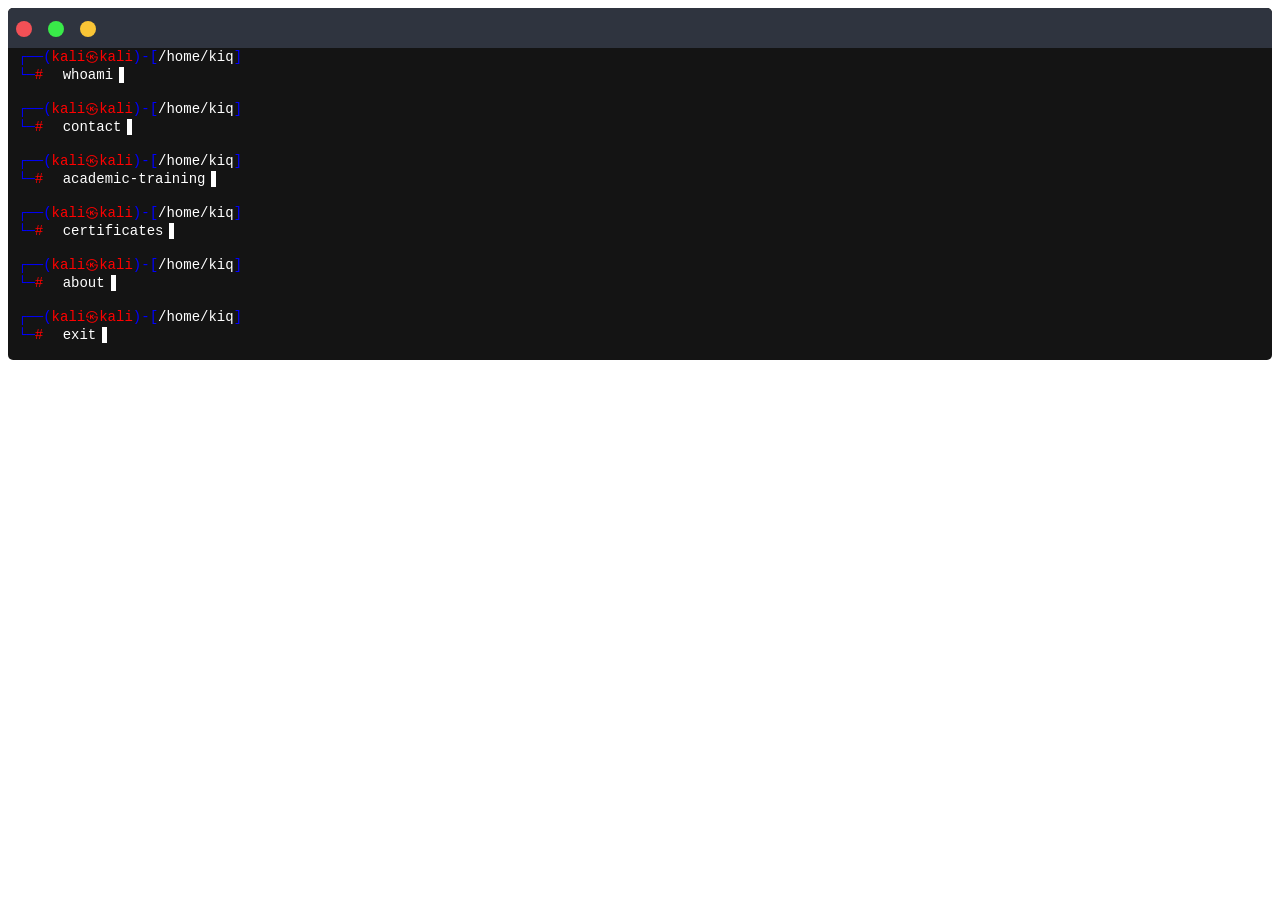
<file: kali/www/kali.html>
<!DOCTYPE html>
<html lang="pt-br">

<head>
  <meta charset="UTF-8">
  <meta http-equiv="X-UA-Compatible" content="IE=edge">
  <meta name="viewport" content="width=device-width, initial-scale=1.0">
  <link rel="stylesheet" href="css/style.css">
  <script src="scripts/scripts.js"></script>
  <link rel="icon" href="https://raw.githubusercontent.com/k19x/kiq-kiq/main/kali/home/kiq/pictures/kali-logo.png">
  <title>kiq㉿terminal</title>
</head>

<body>
  <div class="terminal">
    <div class="ribbon">
      <div class="circle"><svg>
          <circle cx="10" cy="10" r="8" fill="rgb(242, 80, 86)" />
        </svg></div>
      <div class="circle"><svg>
          <circle cx="10" cy="10" r="8" fill="rgb(57, 234, 73" />
        </svg></div>
      <div class="circle"><svg>
          <circle cx="10" cy="10" r="8" fill="rgb(250, 197, 54)" />
        </svg></div>
      <div class="terminal-title"></div>
    </div>
    <div class="terminal-content">

      <span style="color: blue;">┌──(</span><span style="color: red;">kali㉿kali</span><span style="color: blue;">)-[</span><span style="color: white;">/home/kiq</span><span style="color: blue;">]</span><br>
      <span style="color: blue;">└─</span><span style="color: red;">#</span><span style="color: white;">
            </span><span class="whoami" style="color: white;"><button onclick="whoami()"
                    title="Informações pessoais">whoami</button></span><br>
      <p class="resume" hidden>
        Caique é um Profissional Pentester formado em Segurança da Informação, pós-graduado em Ethical Hacking e
        CyberSecurity, e em Segurança Ofensiva e Inteligência Cibernética, bem como um Programador e White
        Hacker.<br><br/>
        Durante sua carreira como Analista de Segurança da Informação, assumiu as responsabilidades de analisar os
        riscos corporativos relacionados à informação gerenciada por sistemas e infraestrutura e por tomar medidas para
        proteger esta informação em critérios de confidencialidade, integridade e disponibilidade.<br/><br/>
        Atuando com aplicativos Web, APIs, Android e iOS em uma variedade de indústrias, incluindo e-commerce, bancos,
        comércios, governo, gestão fiscal e serviços financeiros.
      </p>
      <br>
      <span style="color: blue;">┌──(</span><span style="color: red;">kali㉿kali</span><span style="color: blue;">)-[</span><span style="color: white;">/home/kiq</span><span style="color: blue;">]</span><br>
      <span style="color: blue;">└─</span><span style="color: red;">#</span><span style="color: white;">
            </span><span class="contact" style="color: white;"><button onclick="contact()"
                    title="E-mail e WhatsApp">contact</button></span><br>

      <table class="info_contact" hidden>
        <tr>
          <th>Celular/WhatsApp</th>
          <th>E-mail</th>
          <th>LinkedIn</th>
        </tr>

        <tr>
          <td><a href="https://api.whatsapp.com/send?phone=5511950293051&amp;text=Ol%C3%A1%20">(11)
              95029-3051</a>
          </td>
          <td><a href="mailto:caique.p.pascoal@outlook.com">caique.p.pascoal@outlook.com</a></td>
          <td><a href="https://www.linkedin.com/in/caiquepascoalsecinf/">Caique</a></td>
        </tr>
      </table><br>

      <span style="color: blue;">┌──(</span><span style="color: red;">kali㉿kali</span><span style="color: blue;">)-[</span><span style="color: white;">/home/kiq</span><span style="color: blue;">]</span><br>
      <span style="color: blue;">└─</span><span style="color: red;">#</span><span style="color: white;">
            </span><span class="academic_training" style="color: white;"><button onclick="academic()"
                    title="Formação Acadêmica">academic-training</button></span><br>
      <table class="info_academic" hidden>
        <tr>
          <th>Tipo</th>
          <th>Curso</th>
          <th>Universidade</th>
        </tr>

        <tr>
          <td>Graduação</td>
          <td>Segurança da Informação</td>
          <td>Uninove</td>
        </tr>

        <tr>
          <td>Pós Graduação</td>
          <td>Ethical Hacking e CyberSecurity</td>
          <td>Uniciv</td>
        </tr>

        <tr>
          <td>Pós Graduação</td>
          <td>Segurança Ofensiva e Inteligência Cibernética</td>
          <td>Uniciv</td>
        </tr>
      </table><br>

      <span style="color: blue;">┌──(</span><span style="color: red;">kali㉿kali</span><span style="color: blue;">)-[</span><span style="color: white;">/home/kiq</span><span style="color: blue;">]</span><br>
      <span style="color: blue;">└─</span><span style="color: red;">#</span><span style="color: white;">
            </span><span class="certificates" style="color: white;"><button onclick="certs()"
                    title="Em construção...">certificates</button></span><br>

                    <table class="info_cert" hidden>
                      <tr>
                        <th>Certificação</th>
                        <th>Entidade</th>
                        <th>Identificador</th>
                      </tr>
              
                      <tr>
                        <td>Certified Mobile Pentester (CMPen-Android)</td>
                        <td>The SecOps Group</td>
                        <td><button onclick="cert4()">9307164</button></td>
                      </tr>
              
                      <tr>
                        <td>Certified Mobile Pentester (CMPen-iOS)</td>
                        <td>The SecOps Group</td>
                        <td><button onclick="cert5()">9336268</button></td>
                      </tr>
              
                      <tr>
                        <td>eJPT - Junior Penetration Tester</td>
                        <td>INE Security</td>
                        <td><button onclick="cert6()">123890897</button></td>
                      </tr>
              
                      <tr>
                        <td>Fundamentos em Cibersegurança</td>
                        <td>IBSEC</td>
                        <td><button onclick="cert1()">31226083</button></td>
                      </tr>
              
                      <tr>
                        <td>Ethical Hacking</td>
                        <td>IBSEC</td>
                        <td><button onclick="cert2()">26490436</button></td>
                      </tr>
              
                      <tr>
                        <td>Boas Práticas de Cibersegurança</td>
                        <td>IBSEC</td>
                        <td><button onclick="cert3()">10488617</button></td>
                      </tr>
                    </table><br>

      <span style="color: blue;">┌──(</span><span style="color: red;">kali㉿kali</span><span style="color: blue;">)-[</span><span style="color: white;">/home/kiq</span><span style="color: blue;">]</span><br>
      <span style="color: blue;">└─</span><span style="color: red;">#</span><span style="color: white;">
            </span><span class="about" style="color: white;"><button onclick="construct()"
                    title="Em construção...">about</button></span><br><br>

      <div class="construct" hidden>
        <p class="const"> Portifólio em fase de construção.</p>
        <p class="const">
          <a class="const" href="https://www.linkedin.com/in/caiquepascoalsecinf/">Created by Kiq 😎</a><br>
                </p>
      </div>

      <span style="color: blue;">┌──(</span><span style="color: red;">kali㉿kali</span><span style="color: blue;">)-[</span><span style="color: white;">/home/kiq</span><span style="color: blue;">]</span><br>
      <span style="color: blue;">└─</span><span style="color: red;">#</span><span style="color: white;">
                    </span><span class="exit" style="color: white;"><button onclick="exit()"
                            title="exit">exit</button></span><br><br>
        </div>
  </div>
</body>

</html>
</file>
<file: kali/www/css/style.css>
body {
    background: url("https://i.redd.it/g8ud4yocwbeb1.png") no-repeat center center fixed;
    background-repeat: no-repeat;
    background-size: cover;
    background-position: center;
    bottom: 100px;
}

.terminal {
    height: 100%;
    border-radius: 5px;
    background-color: rgb(0, 0, 0, 0.92);
    font-family: Courier;
    font-size: 14px;
    bottom: 1000px;
    overflow: auto !important;
}

.terminal-title {
    padding-left: 65px;
}

.terminal-content {
    color: white;
    padding-left: 10px;
    padding-right: 10px;
}

.ribbon {
    width: 120%;
    height: 30px;
    background-color: rgb(47, 52, 63);
    padding-top: 5px;
    padding-bottom: 5px;
    border-top-left-radius: 1px;
    border-top-right-radius: 1px;
    float: left;
}

.circle {
    float: left;
    width: 20px;
    padding: 6px;
}

svg {
    margin: 0 auto;
}

a {
    color: white;
    text-decoration: none;
}

a:hover {
    color: lime;
    text-decoration: underline;
}

@keyframes blinkCursor {
    from {
        border-right-color: #ffffff;
    }
    to {
        border-right-color: #000;
    }
}

.about,
.contact,
.whoami,
.exit,
.certificates,
.academic_training {
    border-right: 5px solid #ffffff;
    margin: 10 auto;
    animation: blinkCursor 500ms steps(40) infinite normal;
    padding-left: 5px;
}

.contact {
    overflow: auto;
    position: relative;
}

button {
    background-color: transparent;
    border: none;
    font-size: 14px;
    font-family: Courier;
    cursor: pointer;
    outline: none;
    color: white;
}

button:hover {
    color: rgb(30, 134, 255);
}

::-webkit-scrollbar {
    display: none;
}

table {
    border-collapse: collapse;
}

th,
td,
tr {
    border: 1px dashed lime;
    text-align: left;
    padding: 8px;
}

img {
    width: 50%;
    height: 50%;
    border-radius: 5px;
}

.construction {
    color: white;
    font-size: 14px;
    font-family: Courier;
    cursor: pointer;
    outline: none;
}

hr {
    border: 0.1px dashed rgb(30, 134, 255);
    margin-top: 10px;
    margin-bottom: 10px;
}

    p[class="const"] {
        /* color: lime; */
        font-family: "Courier";
        font-size: 14px;
        margin: 10px 0 0 10px;
        white-space: nowrap;
        overflow: hidden;
        width: 30em;
        animation: type 4s steps(60, end);
    }
    
    p:nth-child(2) {
        animation: type2 8s steps(60, end);
    }
    
    p[class="const"] a[class="const"] {
        color: lime;
        text-decoration: none;
    }
    
    span[class="const"] {
        animation: blink 1s infinite;
    }
    
    @keyframes type {
        from {
            width: 0;
        }
    }
    
    @keyframes type2 {
        0% {
            width: 0;
        }
        50% {
            width: 0;
        }
        100% {
            width: 100;
        }
    }
    
    @keyframes blink {
        to {
            opacity: .0;
        }
    }
</file>
